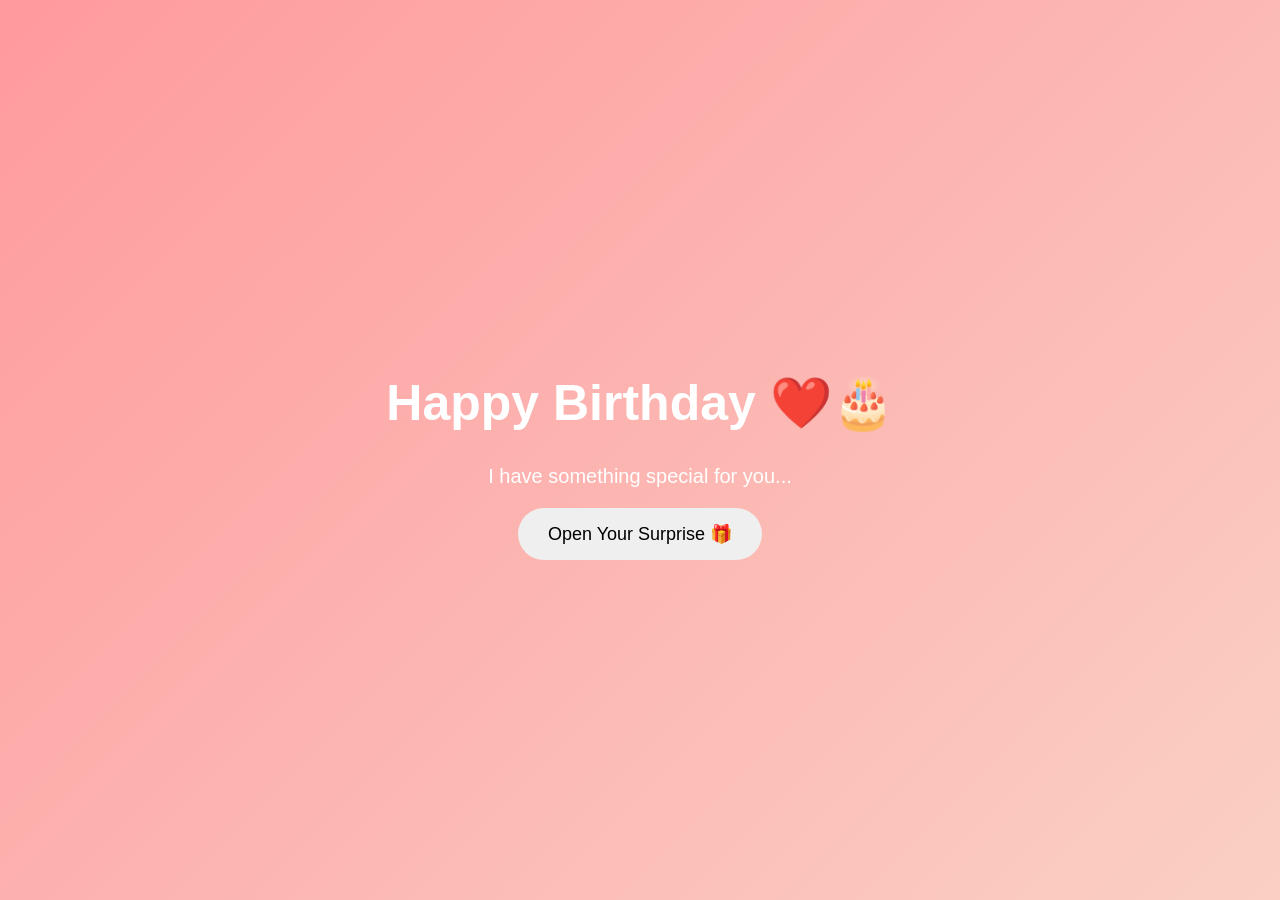
<file: index.html>
<!DOCTYPE html>
<html lang="en">
<head>
<meta charset="UTF-8">
<meta name="viewport" content="width=device-width, initial-scale=1.0">

<title>Happy Birthday ❤️</title>

<style>
body {
    margin: 0;
    font-family: Arial, sans-serif;
    background: linear-gradient(135deg, #ff9a9e, #fad0c4);
    text-align: center;
    color: white;
    overflow-x: hidden;
}

.container {
    min-height: 100vh;
    display: flex;
    justify-content: center;
    align-items: center;
}

.card {
    padding: 40px;
    max-width: 600px;
}

h1 {
    font-size: 50px;
}

p {
    font-size: 20px;
}

button {
    padding: 15px 30px;
    border: none;
    border-radius: 30px;
    font-size: 18px;
    cursor: pointer;
}

#surprise {
    display: none;
    margin-top: 30px;
}

.cake {
    font-size: 100px;
}
</style>
</head>

<body>

<div class="container">
<div class="card">

<h1>Happy Birthday ❤️🎂</h1>

<p>I have something special for you...</p>

<button onclick="showSurprise()">Open Your Surprise 🎁</button>

<div id="surprise">

<h2>You are very special to me ❤️</h2>

<div class="cake">🎂</div>

<p>
I hope your birthday is filled with happiness,
love and beautiful memories ✨
</p>

<p>Thank you for being in my life ❤️</p>

</div>

</div>
</div>

<script>
function showSurprise() {
    document.getElementById("surprise").style.display = "block";
}
</script>

</body>
</html>
</file>
